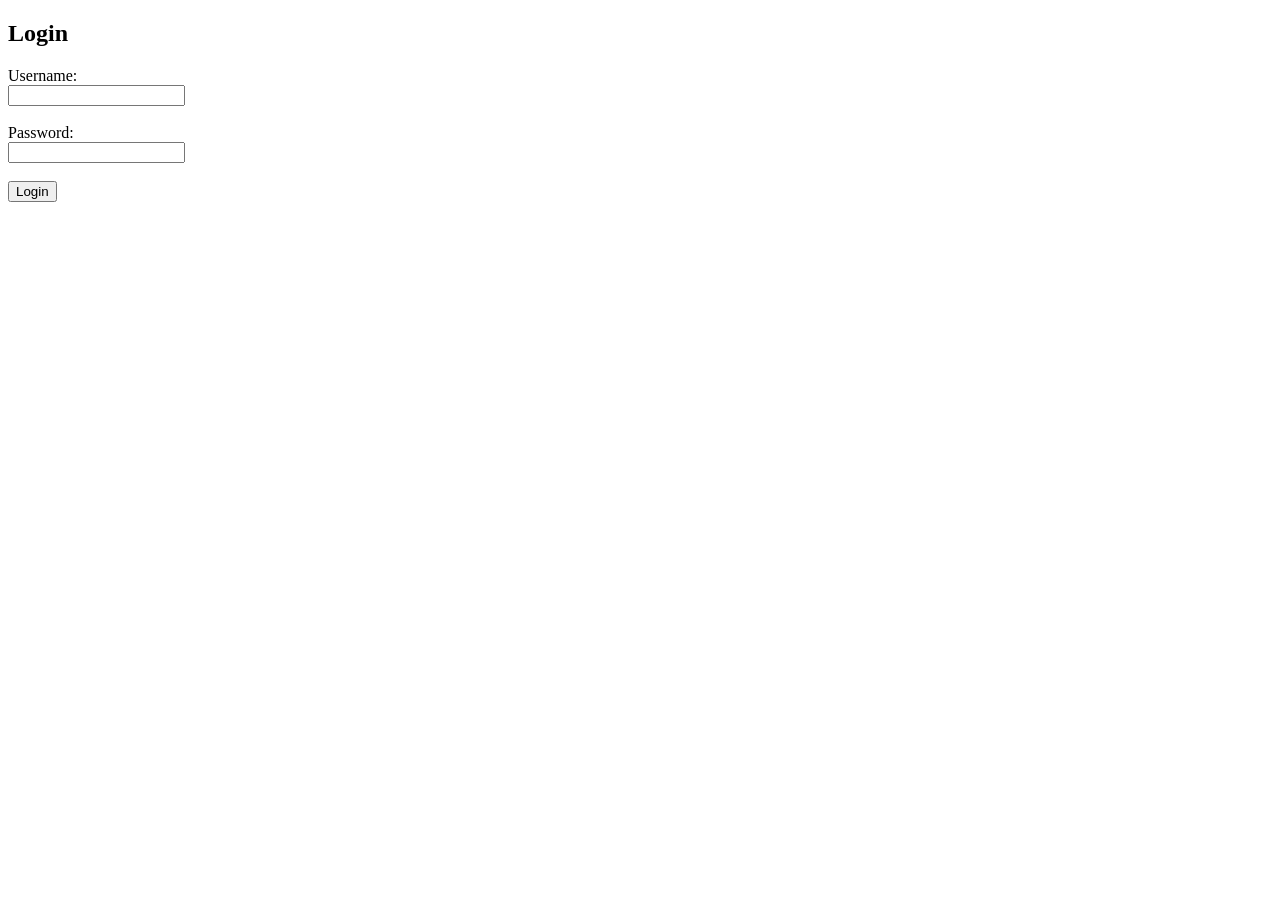
<file: App_with_embedded_link/templates/login.html>
<!DOCTYPE html> 
<html lang="en">
<head>
    <meta charset="UTF-8">
    <meta name="viewport" content="width=device-width, initial-scale=1.0"> <!--makeke it responsive, adjust layout base on screen size-->
    <title>Login</title>
</head>
<body>
    <h2>Login</h2>
    <form action="/login" method="POST"> <!-- create a form tag for fill/submit, sents data to /login route in app.py using POST method-->
        <label for="username">Username:</label><br>
        <input type="text" id="username" name="username"><br><br> <!-- create input tag for user to type text format, with id referring to 'for' = "username", and name attribute is used to pass the information to server when form is submitted, so server side (Flask app)  needs to reference this name to extract  the form data-->
        <label for="password">Password:</label><br>
        <input type="password" id="password" name="password"><br><br>
        <input type="submit" value="Login"> <!-- type is submit button, and value is what shows on button-->
    </form>
</body>
</html>
</file>
